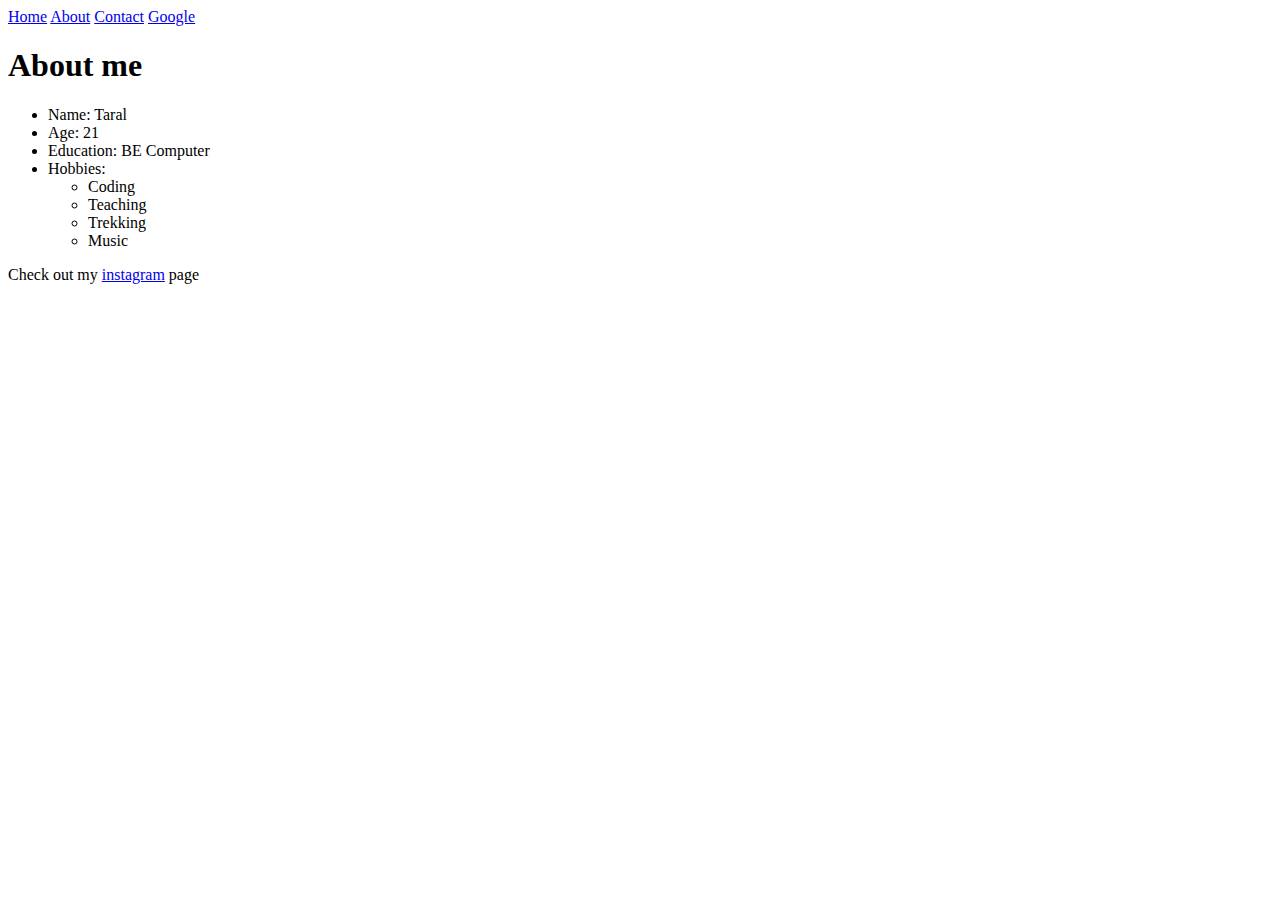
<file: about.html>
<html>

<head>
    <title>About</title>
</head>

<body>
    <a href="home.html">Home</a>
    <a href="about.html">About</a>
    <a href="contact.html">Contact</a>

    <a href="https://www.google.com/">Google</a>
    <h1>About me</h1>
    <ul>
        <li>Name: Taral</li>
        <li>Age: 21</li>
        <li>Education: BE Computer</li>
        <li>Hobbies:
            <ul>
                <li>Coding</li>
                <li>Teaching</li>
                <li>Trekking</li>
                <li>Music</li>
            </ul>
        </li>

    </ul>

    <p>Check out my <a target="blank" href="https://www.instagram.com/taralpawar7/">instagram</a> page</p>

</body>

</html>
</file>
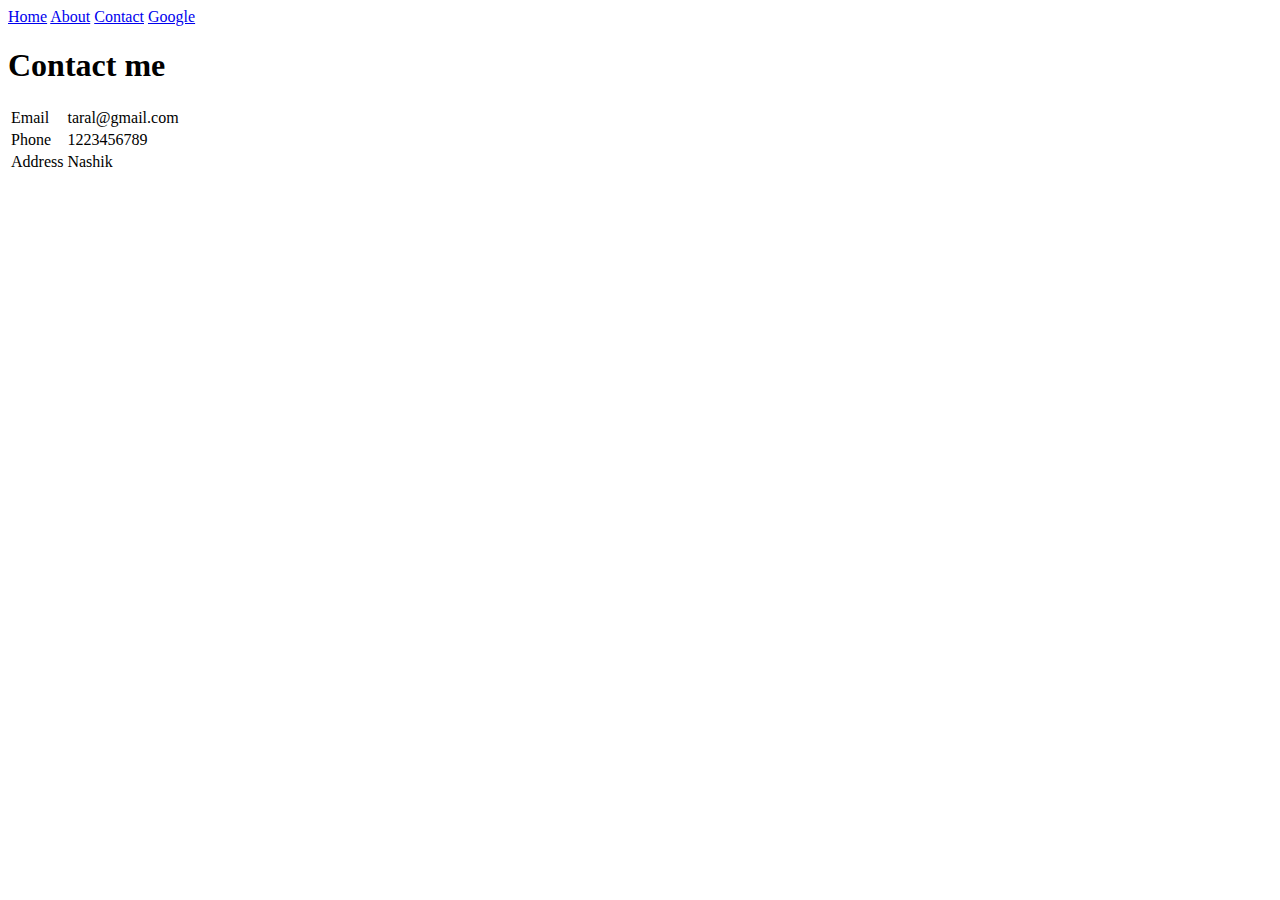
<file: contact.html>
<html>

<head>
    <title>Contact</title>
</head>

<body>
    <a href="home.html">Home</a>
    <a href="about.html">About</a>
    <a href="contact.html">Contact</a>

    <a href="https://www.google.com/">Google</a>
    <h1>Contact me</h1>
    <table>
        <tr>
            <td>Email</td>
            <td>taral@gmail.com</td>
        </tr>
        <tr>
            <td>Phone</td>
            <td>1223456789</td>
        </tr>
        <tr>
            <td>Address</td>
            <td>Nashik</td>
        </tr>
    </table>
</body>

</html>
</file>
